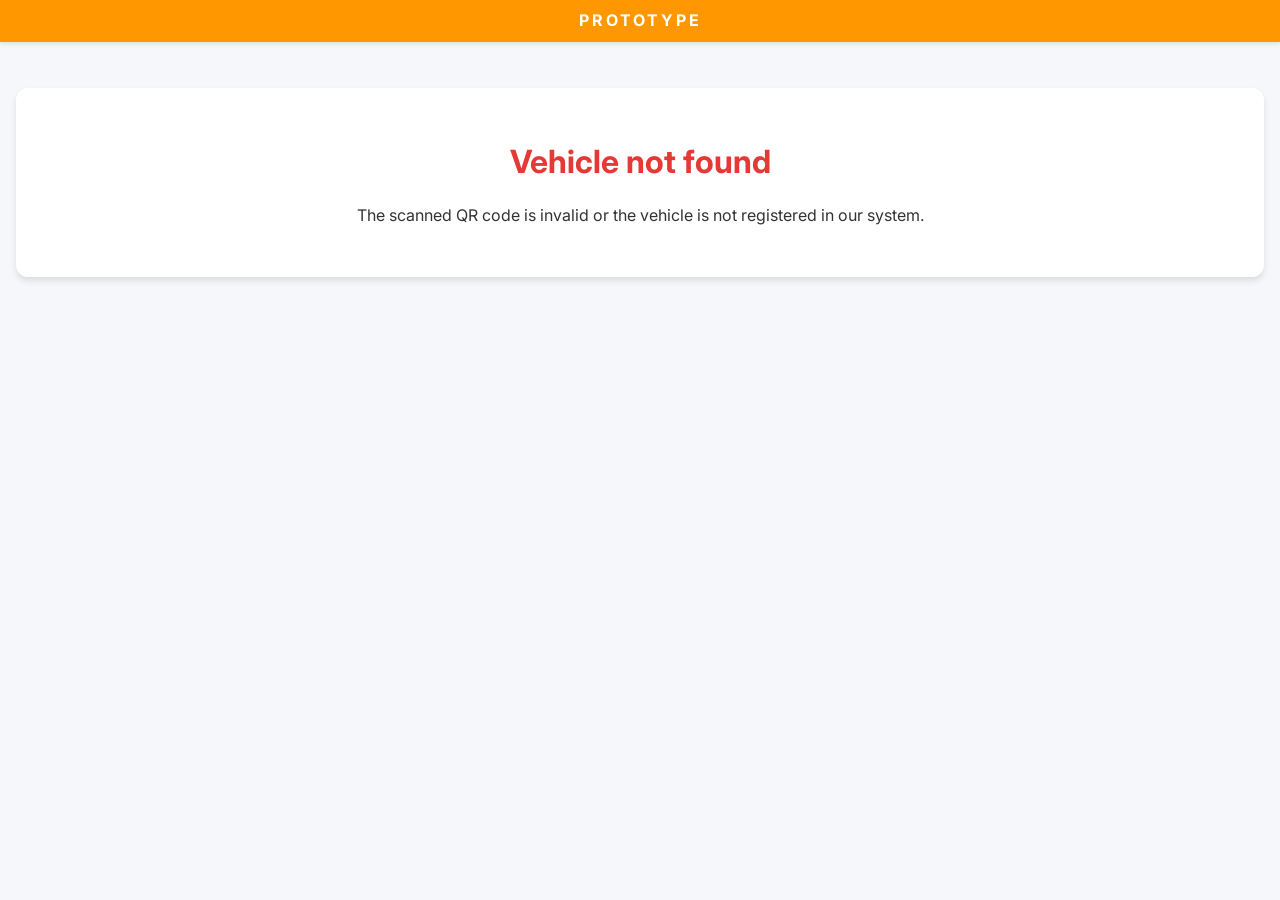
<file: scan.html>
<!DOCTYPE html>
<html lang="en">
<head>
    <meta charset="UTF-8">
    <meta name="viewport" content="width=device-width, initial-scale=1.0">
    <title>CarBuddy QR - Emergency System</title>
    <meta name="description" content="CarBuddy QR Emergency Vehicle Information System">
    <link rel="stylesheet" href="style.css">
    <link href="https://fonts.googleapis.com/css2?family=Inter:wght@400;600;700&display=swap" rel="stylesheet">
</head>
<body>
    <div class="prototype-badge">PROTOTYPE</div>

    <div id="error-container" class="hidden">
        <h1>Vehicle not found</h1>
        <p>The scanned QR code is invalid or the vehicle is not registered in our system.</p>
    </div>

    <div id="main-container" class="container hidden">
        <header class="header">
            <div class="logos">
                <img src="logo1.png" alt="App Logo" class="logo">
                <img src="logo2.png" alt="Zurich Kotak Logo" class="logo">
            </div>
            <h2>CarBuddy QR</h2>
            <p class="emergency-text">EMERGENCY ALERT</p>
        </header>

        <div class="card info-card">
            <h1 id="vehicle-number" class="highlight-text"></h1>
            
            <div class="medical-alert">
                <div class="blood-group-badge">
                    <span class="label">Blood Group</span>
                    <span id="blood-group" class="value blood-value"></span>
                </div>
                <div class="medical-condition">
                    <span class="label">Medical Condition:</span>
                    <span id="medical-info" class="value text-red"></span>
                </div>
            </div>

            <div class="info-row">
                <span class="label">Owner Name:</span>
                <span id="owner-name" class="value"></span>
            </div>
            <div class="info-row">
                <span class="label">Policy Number:</span>
                <span id="policy-number" class="value"></span>
            </div>
            <div class="info-row">
                <span class="label">Emergency Contact:</span>
                <span id="emergency-contact-display" class="value"></span>
            </div>
        </div>

        <p class="instruction-text">If this vehicle is in an emergency, use the options below</p>

        <div class="card location-card">
            <button id="get-location-btn" class="btn btn-blue">Get My Location</button>
            <div id="location-display" class="hidden">
                <p id="coordinates"></p>
                <button id="copy-location-btn" class="btn btn-small btn-outline">Copy Location</button>
            </div>
        </div>

        <div class="actions-grid">
            <a id="btn-call-owner" href="#" class="btn btn-green">Call Owner</a>
            <a id="btn-call-emergency" href="#" class="btn btn-green">Call Emergency Contact</a>
            <a id="btn-call-ambulance" href="tel:108" class="btn btn-red">Call Ambulance (108)</a>
            <a id="btn-call-police" href="tel:100" class="btn btn-red">Call Police (100)</a>
            <a id="btn-sms" href="#" class="btn btn-blue">Send SMS Alert</a>
            <a id="btn-whatsapp" href="#" class="btn btn-green" target="_blank">Send WhatsApp Alert</a>
        </div>

        <div class="card support-card">
            <h3 class="support-title">Insurance & Roadside Assistance</h3>
            <div class="actions-grid support-grid">
                <a href="https://www.zurichkotak.com/network-locator/cashless-garages" class="btn btn-outline" target="_blank">Zurich Kotak Garage Locator</a>
                <a href="https://www.zurichkotak.com/journey/index.html#/motor-claim/motor-claim-registration" class="btn btn-outline" target="_blank">Register Motor Claim</a>
                <a href="https://www.justdial.com/Delhi/Crane-Service-Providers/nct-10146337" class="btn btn-outline" target="_blank">Find Crane Services</a>
            </div>
        </div>
    </div>

    <script src="script.js"></script>
</body>
</html>
</file>
<file: style.css>
:root {
    --primary-red: #e53935;
    --primary-green: #43a047;
    --primary-blue: #1e88e5;
    --text-main: #333333;
    --bg-main: #f5f7fa;
    --card-bg: #ffffff;
    --medical-red: #d32f2f;
}

* {
    box-sizing: border-box;
    margin: 0;
    padding: 0;
}

.prototype-badge {
    position: fixed;
    top: 0;
    left: 0;
    width: 100%;
    background-color: #ff9800;
    color: white;
    text-align: center;
    font-weight: bold;
    letter-spacing: 3px;
    padding: 0.5rem;
    z-index: 1000;
    box-shadow: 0 2px 4px rgba(0,0,0,0.1);
}

body {
    font-family: 'Inter', sans-serif;
    background-color: var(--bg-main);
    color: var(--text-main);
    line-height: 1.6;
    padding: 1rem;
    padding-top: 3.5rem;
}

.container {
    max-width: 600px;
    margin: 0 auto;
}

.hidden {
    display: none !important;
}

#error-container {
    text-align: center;
    padding: 3rem 1rem;
    background: var(--card-bg);
    border-radius: 12px;
    box-shadow: 0 4px 6px rgba(0,0,0,0.1);
    margin-top: 2rem;
}

#error-container h1 {
    color: var(--primary-red);
    margin-bottom: 1rem;
}

.header {
    text-align: center;
    margin-bottom: 1.5rem;
}

.logos {
    display: flex;
    justify-content: center;
    align-items: center;
    gap: 1rem;
    margin-bottom: 1rem;
}

.logo {
    max-height: 60px;
    max-width: 150px;
    object-fit: contain;
}

.header h2 {
    color: var(--text-main);
    font-size: 1.5rem;
}

.emergency-text {
    color: var(--primary-red);
    font-weight: 700;
    letter-spacing: 2px;
    margin-top: 0.5rem;
}

.card {
    background: var(--card-bg);
    border-radius: 12px;
    padding: 1.5rem;
    margin-bottom: 1.5rem;
    box-shadow: 0 2px 8px rgba(0,0,0,0.08);
}

.support-card {
    border-top: 4px solid var(--primary-blue);
    margin-top: 1.5rem;
}

.support-title {
    text-align: center;
    color: var(--primary-blue);
    margin-bottom: 1rem;
    font-size: 1.2rem;
}

.support-grid {
    padding-bottom: 0;
}

.info-card {
    border-top: 4px solid var(--primary-red);
}

.highlight-text {
    font-size: 2.5rem;
    text-align: center;
    color: var(--text-main);
    margin-bottom: 1rem;
    background: #f0f0f0;
    padding: 0.5rem;
    border-radius: 8px;
    letter-spacing: 2px;
}

/* MEDICAL INFO STYLES */
.medical-alert {
    display: flex;
    flex-direction: column;
    align-items: center;
    background-color: #ffebee;
    border: 2px solid var(--medical-red);
    border-radius: 8px;
    padding: 1rem;
    margin-bottom: 1.5rem;
}

.blood-group-badge {
    display: flex;
    flex-direction: column;
    align-items: center;
    margin-bottom: 0.5rem;
}

.blood-group-badge .label {
    font-size: 0.9rem;
    color: var(--medical-red);
    text-transform: uppercase;
    letter-spacing: 1px;
}

.blood-value {
    font-size: 3rem;
    font-weight: 700;
    color: var(--medical-red);
    line-height: 1;
    margin-top: 0.2rem;
}

.medical-condition {
    text-align: center;
    font-size: 1.1rem;
}

.text-red {
    color: var(--medical-red);
}
/* END MEDICAL INFO STYLES */

.info-row {
    display: flex;
    justify-content: space-between;
    margin-bottom: 0.8rem;
    padding-bottom: 0.8rem;
    border-bottom: 1px solid #eee;
}

.info-row:last-child {
    border-bottom: none;
    margin-bottom: 0;
    padding-bottom: 0;
}

.label {
    font-weight: 600;
    color: #666;
}

.value {
    font-weight: 700;
}

.instruction-text {
    text-align: center;
    font-weight: 600;
    margin-bottom: 1.5rem;
    color: var(--primary-blue);
}

.location-card {
    text-align: center;
}

#location-display {
    margin-top: 1rem;
    padding: 1rem;
    background: #f8f9fa;
    border-radius: 8px;
}

#coordinates {
    font-family: monospace;
    font-size: 1.1rem;
    margin-bottom: 0.8rem;
    word-break: break-all;
}

.actions-grid {
    display: grid;
    grid-template-columns: 1fr;
    gap: 1rem;
    padding-bottom: 2rem;
}

.btn {
    display: block;
    width: 100%;
    padding: 1rem;
    text-align: center;
    text-decoration: none;
    border: none;
    border-radius: 8px;
    font-size: 1.1rem;
    font-weight: 600;
    cursor: pointer;
    transition: opacity 0.2s, transform 0.1s;
    color: white;
}

.btn:active {
    transform: scale(0.98);
}

.btn-red { background-color: var(--primary-red); }
.btn-green { background-color: var(--primary-green); }
.btn-blue { background-color: var(--primary-blue); }

.btn-outline {
    background-color: transparent;
    border: 2px solid var(--text-main);
    color: var(--text-main);
}

.btn-small {
    padding: 0.6rem;
    font-size: 0.9rem;
}
</file>
